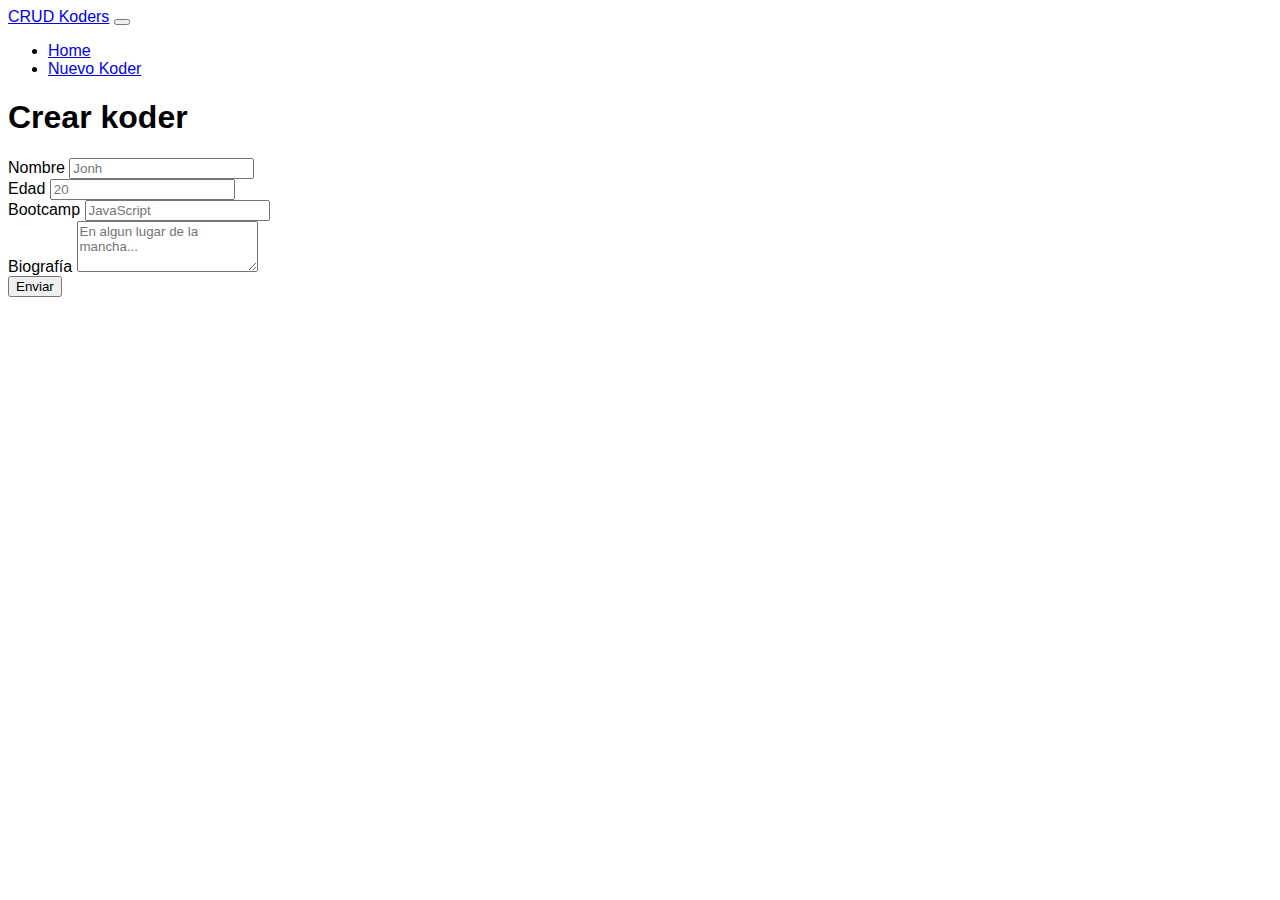
<file: createkoder.html>
<!DOCTYPE html>

<html lang="en">
  <head>
    <!-- Set de caracteres  -->
    <meta charset="UTF-8" />
    <meta http-equiv="X-UA-Compatible" content="IE=edge" />
    <meta name="viewport" content="width=device-width, initial-scale=1.0" />
    <title>Document</title>
    <link rel="icon" type="image/x-icon" href="/images/homero_simpson.png" />

    <link
      href="https://cdn.jsdelivr.net/npm/bootstrap@5.2.0-beta1/dist/css/bootstrap.min.css"
      rel="stylesheet"
      integrity="sha384-0evHe/X+R7YkIZDRvuzKMRqM+OrBnVFBL6DOitfPri4tjfHxaWutUpFmBp4vmVor"
      crossorigin="anonymous"
    />
    <link rel="stylesheet" href="/css/styles.css" />
  </head>
  <body>
    <main class="main">
      <nav class="navbar navbar-expand-lg bg-light">
        <div class="container-fluid">
          <a class="navbar-brand" href="#">CRUD Koders</a>
          <button
            class="navbar-toggler"
            type="button"
            data-bs-toggle="collapse"
            data-bs-target="#navbarSupportedContent"
            aria-controls="navbarSupportedContent"
            aria-expanded="false"
            aria-label="Toggle navigation"
          >
            <span class="navbar-toggler-icon"></span>
          </button>
          <div class="collapse navbar-collapse" id="navbarSupportedContent">
            <ul class="navbar-nav me-auto mb-2 mb-lg-0">
              <li class="nav-item">
                <a class="nav-link" href="index.html">Home</a>
              </li>
              <li class="nav-item">
                <a class="nav-link active" aria-current="page" href="#"
                  >Nuevo Koder</a
                >
              </li>
            </ul>
          </div>
        </div>
      </nav>

      <div class="container">
        <div class="card shadow rounded mt-5 mb-5 p-5 form__newkoder">
          <h1 class="text-center mb-5">Crear koder</h1>

          <form action="#">
            <div class="row">
              <div class="mb-3">
                <label for="nombre" class="form-label">Nombre</label>
                <input
                  type="email"
                  class="form-control"
                  id="nombre"
                  placeholder="Jonh"
                />
              </div>
              <div class="mb-3">
                <label for="edad" class="form-label">Edad</label>
                <input
                  type="email"
                  class="form-control"
                  id="edad"
                  placeholder="20"
                />
              </div>
              <div class="mb-3">
                <label for="bootcamp" class="form-label">Bootcamp</label>
                <input
                  type="email"
                  class="form-control"
                  id="bootcamp"
                  placeholder="JavaScript"
                />
              </div>

              <div class="mb-3">
                <label for="biografia" class="form-label">Biografía</label>
                <textarea
                  class="form-control"
                  id="biografia"
                  rows="3"
                  placeholder="En algun lugar de la mancha..."
                ></textarea>
              </div>

              <div class="col-12 text-end">
                <button
                  type="button"
                  class="btn btn-primary btn-lg"
                  id="sendKoder"
                >
                  Enviar
                </button>
              </div>
            </div>
          </form>
        </div>
      </div>
    </main>

    <!-- Referencia  de ayuda -->
    <!-- https://getbootstrap.com/docs/5.2/forms/form-control/#content -->

    <script
      src="https://cdn.jsdelivr.net/npm/bootstrap@5.2.0-beta1/dist/js/bootstrap.bundle.min.js"
      integrity="sha384-pprn3073KE6tl6bjs2QrFaJGz5/SUsLqktiwsUTF55Jfv3qYSDhgCecCxMW52nD2"
      crossorigin="anonymous"
    ></script>
    <script src="/js/createkoder.js"></script>
  </body>
</html>
</file>
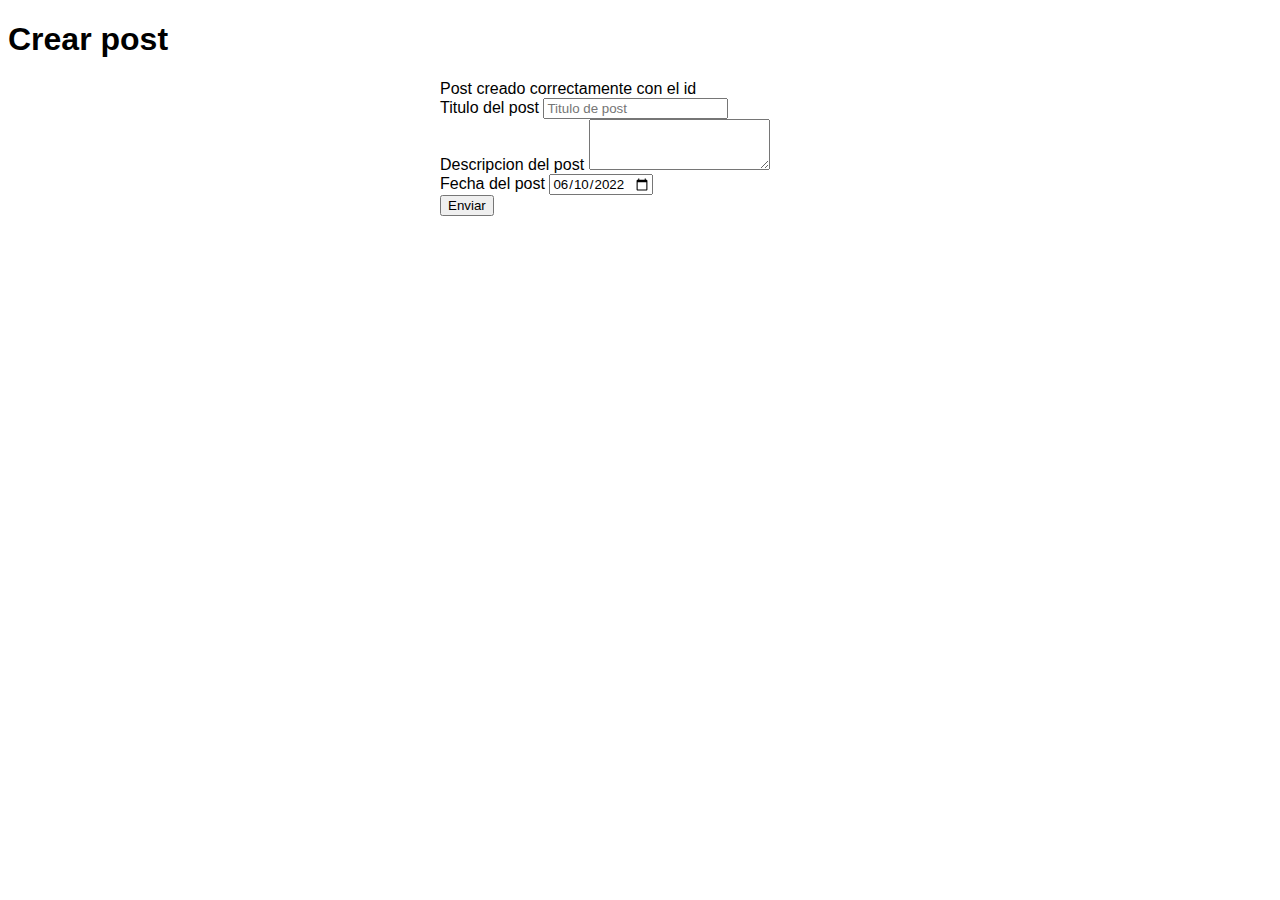
<file: createpost.html>
<!DOCTYPE html>

<html lang="en">
    <head>
        <!-- Set de caracteres  -->
        <meta charset="UTF-8">
        <meta http-equiv="X-UA-Compatible" content="IE=edge">
        <meta name="viewport" content="width=device-width, initial-scale=1.0">
        <title>Document</title>
        <link href="https://cdn.jsdelivr.net/npm/bootstrap@5.2.0-beta1/dist/css/bootstrap.min.css" rel="stylesheet" integrity="sha384-0evHe/X+R7YkIZDRvuzKMRqM+OrBnVFBL6DOitfPri4tjfHxaWutUpFmBp4vmVor" crossorigin="anonymous">
        <link rel="stylesheet" href="/css/styles.css">
        
    </head>
    <body>

        <main class="main">
            <div class="container">
    
                <h1 class="text-center mt-5 mb-4 ">Crear post</h1>

                <form 
                    class="shadow form__new__user p-5 rounded"
                >

                    <div class="alert alert-success d-none" role="alert" id="wrap__alert">
                        Post creado correctamente con el id <span id="id__post"></span>
                    </div>

                    <div class="mb-3">
                        <label for="title" class="form-label">Titulo del post</label>
                        <input required type="text" class="form-control" id="title" placeholder="Titulo de post">
                    </div>
                    <div class="mb-3">
                        <label for="body" class="form-label">Descripcion del post</label>
                        <textarea required class="form-control" id="body" rows="3"></textarea>
                    </div>
                    <div class="mb-3">
                        <label for="datepost" class="form-label">Fecha del post</label>
                        <input 
                            type="date" 
                            class="form-control" 
                            id="datepost" 
                            value="2022-06-10"
                            min="2022-06-10" 
                            max="2022-12-31" 
                            required
                        >
                    </div>


                    <div class="d-flex justify-content-end">
                        <button type="button" class="btn btn-primary" id="create__post">Enviar</button>
                    </div>

                </form>
                
            </div>
        </main>


        
        <script src="https://cdn.jsdelivr.net/npm/bootstrap@5.2.0-beta1/dist/js/bootstrap.bundle.min.js" integrity="sha384-pprn3073KE6tl6bjs2QrFaJGz5/SUsLqktiwsUTF55Jfv3qYSDhgCecCxMW52nD2" crossorigin="anonymous"></script>
        <script src="/js/ajaxposts.js"></script>
        <script src="/js/createPost.js"></script>
        
    </body>
</html>
</file>
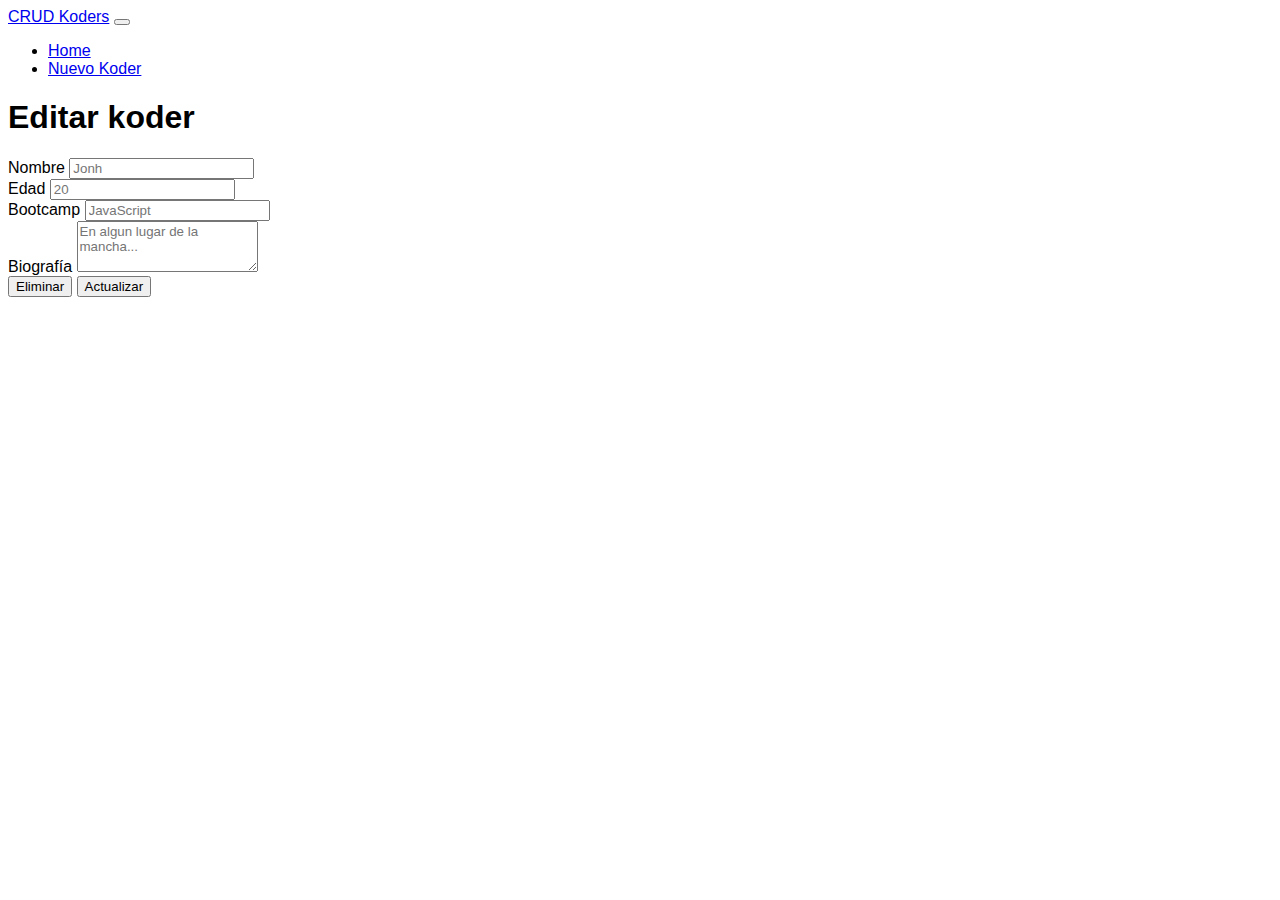
<file: updatekoder.html>
<!DOCTYPE html>

<html lang="en">
  <head>
    <!-- Set de caracteres  -->
    <meta charset="UTF-8" />
    <meta http-equiv="X-UA-Compatible" content="IE=edge" />
    <meta name="viewport" content="width=device-width, initial-scale=1.0" />
    <title>Document</title>
    <link rel="icon" type="image/x-icon" href="/images/homero_simpson.png" />

    <link
      href="https://cdn.jsdelivr.net/npm/bootstrap@5.2.0-beta1/dist/css/bootstrap.min.css"
      rel="stylesheet"
      integrity="sha384-0evHe/X+R7YkIZDRvuzKMRqM+OrBnVFBL6DOitfPri4tjfHxaWutUpFmBp4vmVor"
      crossorigin="anonymous"
    />
    <link rel="stylesheet" href="/css/styles.css" />
  </head>

  <body>
    <main class="main">
      <nav class="navbar navbar-expand-lg bg-light">
        <div class="container-fluid">
          <a class="navbar-brand" href="#">CRUD Koders</a>
          <button
            class="navbar-toggler"
            type="button"
            data-bs-toggle="collapse"
            data-bs-target="#navbarSupportedContent"
            aria-controls="navbarSupportedContent"
            aria-expanded="false"
            aria-label="Toggle navigation"
          >
            <span class="navbar-toggler-icon"></span>
          </button>
          <div class="collapse navbar-collapse" id="navbarSupportedContent">
            <ul class="navbar-nav me-auto mb-2 mb-lg-0">
              <li class="nav-item">
                <a class="nav-link" href="index.html">Home</a>
              </li>
              <li class="nav-item">
                <a class="nav-link" href="#">Nuevo Koder</a>
              </li>
            </ul>
          </div>
        </div>
      </nav>

      <div class="container">
        <div class="card shadow rounded mt-5 mb-5 p-5 form__newkoder">
          <h1 class="text-center mb-5">Editar koder</h1>

          <form action="#">
            <div class="row">
              <div class="mb-3">
                <label for="nombre" class="form-label">Nombre</label>
                <input
                  type="email"
                  class="form-control"
                  id="nombre"
                  placeholder="Jonh"
                />
              </div>
              <div class="mb-3">
                <label for="edad" class="form-label">Edad</label>
                <input
                  type="email"
                  class="form-control"
                  id="edad"
                  placeholder="20"
                />
              </div>
              <div class="mb-3">
                <label for="bootcamp" class="form-label">Bootcamp</label>
                <input
                  type="email"
                  class="form-control"
                  id="bootcamp"
                  placeholder="JavaScript"
                />
              </div>

              <div class="mb-3">
                <label for="biografia" class="form-label">Biografía</label>
                <textarea
                  class="form-control"
                  id="biografia"
                  rows="3"
                  placeholder="En algun lugar de la mancha..."
                ></textarea>
              </div>

              <div class="col-12 text-end">
                <button
                  type="button"
                  class="btn btn-danger btn-lg"
                  id="deleteKoder"
                >
                  Eliminar
                </button>
                <button
                  type="button"
                  class="btn btn-primary btn-lg"
                  id="updateKoder"
                >
                  Actualizar
                </button>
              </div>
            </div>
          </form>
        </div>
      </div>
    </main>

    <!-- Referencia  de ayuda -->
    <!-- https://getbootstrap.com/docs/5.2/forms/form-control/#content -->

    <script
      src="https://cdn.jsdelivr.net/npm/bootstrap@5.2.0-beta1/dist/js/bootstrap.bundle.min.js"
      integrity="sha384-pprn3073KE6tl6bjs2QrFaJGz5/SUsLqktiwsUTF55Jfv3qYSDhgCecCxMW52nD2"
      crossorigin="anonymous"
    ></script>
    <script src="/js/updatekoder.js"></script>
  </body>
</html>
</file>
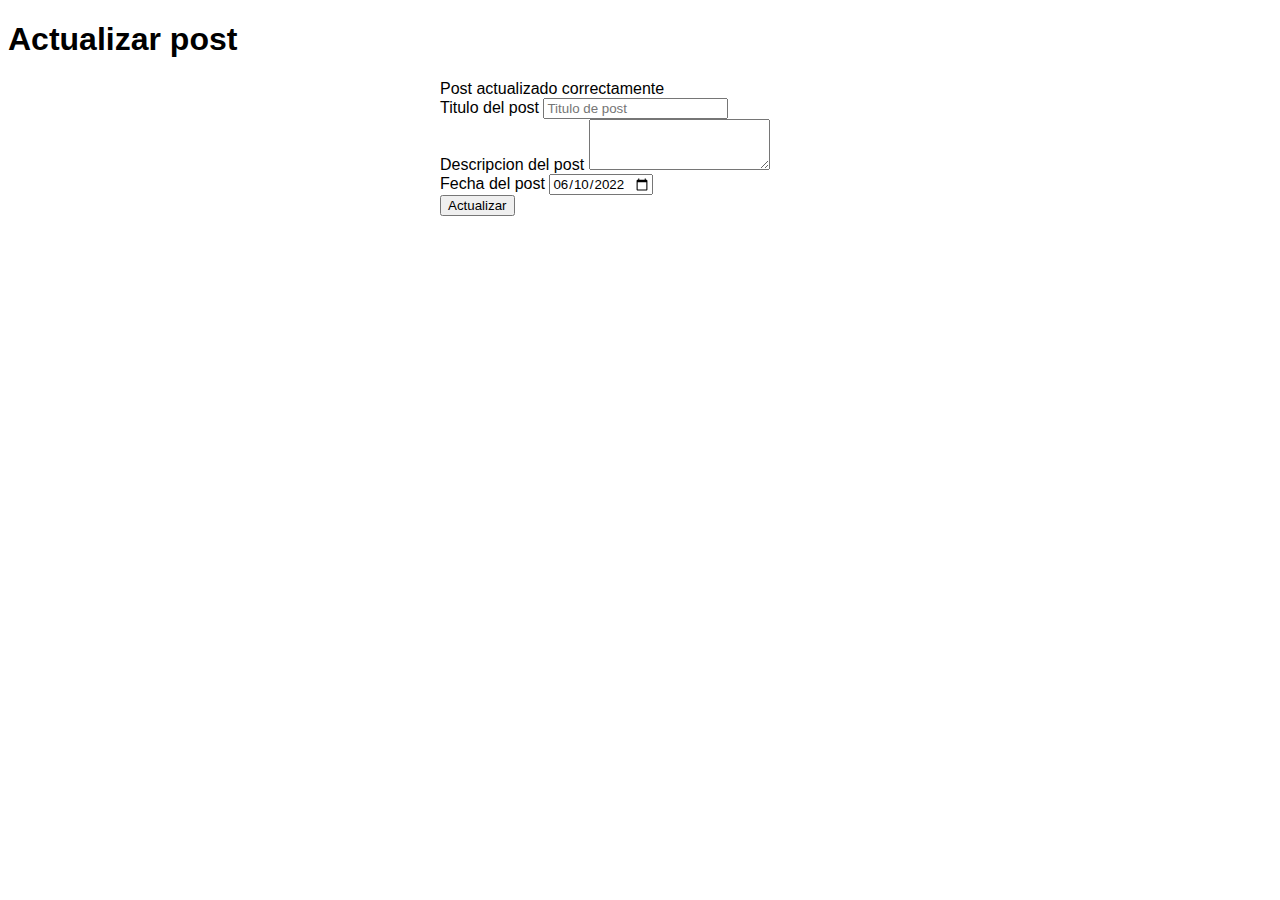
<file: updatepost.html>
<!DOCTYPE html>

<html lang="en">
    <head>
        <!-- Set de caracteres  -->
        <meta charset="UTF-8">
        <meta http-equiv="X-UA-Compatible" content="IE=edge">
        <meta name="viewport" content="width=device-width, initial-scale=1.0">
        <title>Document</title>
        <link href="https://cdn.jsdelivr.net/npm/bootstrap@5.2.0-beta1/dist/css/bootstrap.min.css" rel="stylesheet" integrity="sha384-0evHe/X+R7YkIZDRvuzKMRqM+OrBnVFBL6DOitfPri4tjfHxaWutUpFmBp4vmVor" crossorigin="anonymous">
        <link rel="stylesheet" href="/css/styles.css">
        
    </head>
    <body>

        <main class="main">
            <div class="container">
    
                <h1 class="text-center mt-5 mb-4 ">Actualizar post</h1>

                <form 
                    class="shadow form__new__user p-5 rounded"
                >

                    <div class="alert alert-success d-none" role="alert" id="wrap__alert">
                        Post actualizado correctamente
                    </div>

                    <div class="mb-3">
                        <label for="title" class="form-label">Titulo del post</label>
                        <input required type="text" class="form-control" id="title" placeholder="Titulo de post">
                    </div>
                    <div class="mb-3">
                        <label for="body" class="form-label">Descripcion del post</label>
                        <textarea required class="form-control" id="body" rows="3"></textarea>
                    </div>
                    <div class="mb-3">
                        <label for="datepost" class="form-label">Fecha del post</label>
                        <input 
                            type="date" 
                            class="form-control" 
                            id="datepost" 
                            value="2022-06-10"
                            min="2022-06-10" 
                            max="2022-12-31" 
                            required
                        >
                    </div>


                    <div class="d-flex justify-content-end">
                        <button type="button" class="btn btn-primary" id="update__post">Actualizar</button>
                    </div>

                </form>
                
            </div>
        </main>



        
        <script src="https://cdn.jsdelivr.net/npm/bootstrap@5.2.0-beta1/dist/js/bootstrap.bundle.min.js" integrity="sha384-pprn3073KE6tl6bjs2QrFaJGz5/SUsLqktiwsUTF55Jfv3qYSDhgCecCxMW52nD2" crossorigin="anonymous"></script>
        <script src="/js/ajaxposts.js"></script>
        <script src="/js/udpatepost.js"></script>
        
    </body>
</html>
</file>
<file: css/styles.css>
/* Selector universal */
* {
    font-family: Arial, Helvetica, sans-serif;
}


.form__new__user{
    max-width: 400px;
    margin-left: auto;
    margin-right: auto;
}
</file>
